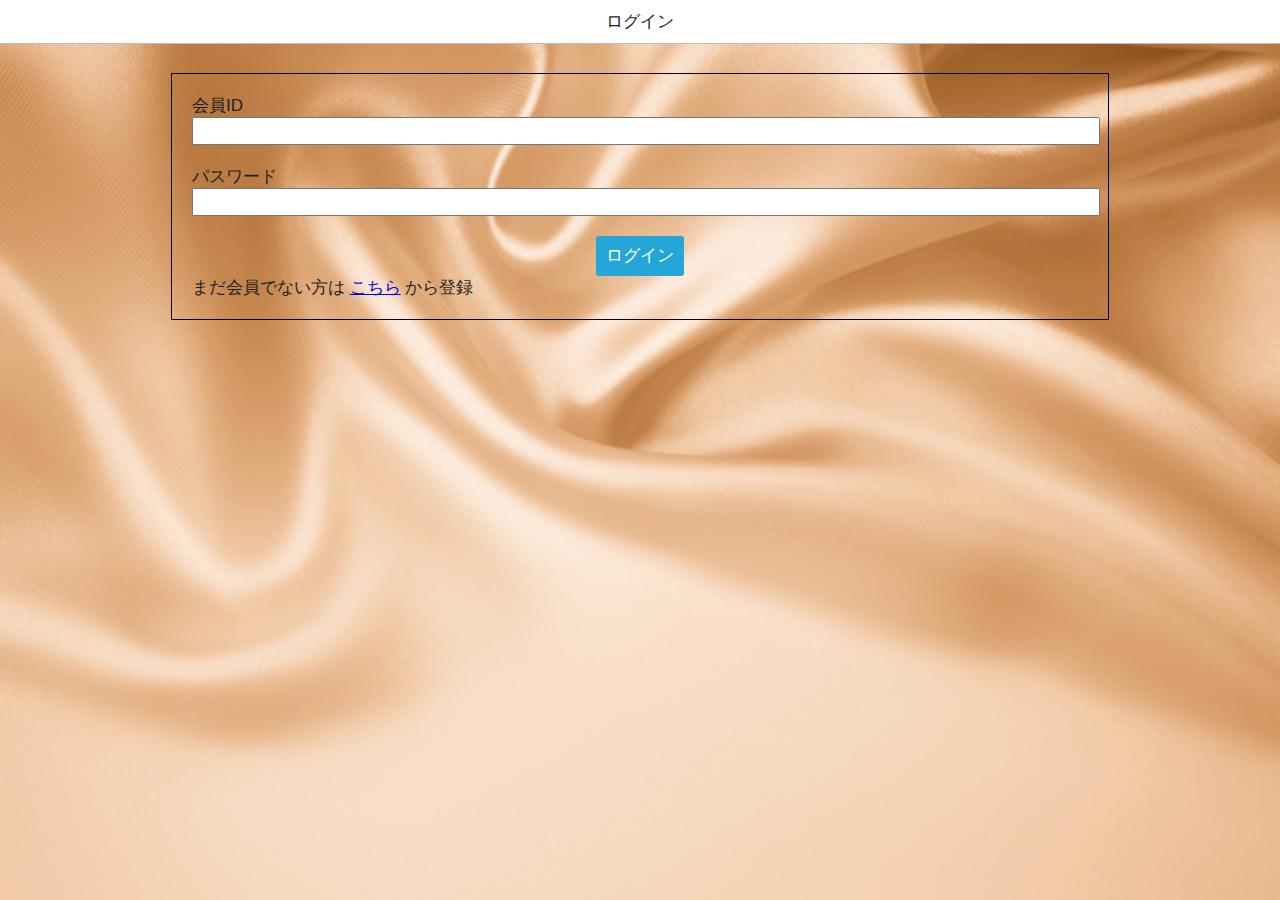
<file: www/index.html>
<!DOCTYPE HTML>
<html>
<head>
  <meta charset="utf-8">
  <meta name="viewport" content="width=device-width, initial-scale=1, maximum-scale=1, user-scalable=no">
  <meta http-equiv="Content-Security-Policy" content="default-src * data:;img-src * content: data:; style-src * 'unsafe-inline'; script-src * 'unsafe-inline' 'unsafe-eval'">
  <script src="components/loader.js"></script>
  <!--<script src="lib/onsenui/js/onsenui.min.js"></script>-->
  <script src="lib/onsenui/js/onsenui.js"></script>
  <script src="js/jquery-3.1.1.min.js"></script>
  
  <link rel="stylesheet" href="components/loader.css">
  <link rel="stylesheet" href="lib/onsenui/css/onsenui.css">
  <link rel="stylesheet" href="lib/onsenui/css/onsen-css-components.css">

  <script src="js/const.js"></script>
  
  <script src="js/index.js"></script>
  <link rel="stylesheet" href="css/index.css">
  
  <script src="js/post.js"></script>
  <link rel="stylesheet" href="css/post.css">
  
  <script src="js/post_add.js"></script>
  <link rel="stylesheet" href="css/post_add.css">
  
  <script src="js/post_edit.js"></script>
  
  <script src="js/login.js"></script>
  <link rel="stylesheet" href="css/login.css">
  
  <script src="js/profile.js"></script>
  <link rel="stylesheet" href="css/profile.css">
  
  <script src="js/push.js"></script>
  <link rel="stylesheet" href="css/push.css">
  
  <script src="js/push_setting.js"></script>
  <link rel="stylesheet" href="css/push_setting.css">
  
  

  
</head>
<body>
    <ons-splitter>
        <ons-splitter-side id="menu" side="right" width="220px" collapse swipeable>
            <ons-page>
                <ons-list>
                    <ons-list-item onclick="loadPost()" tappable>
                        投稿閲覧
                    </ons-list-item>
                    <ons-list-item onclick="loadPush()" tappable>
                        プッシュ通知
                    </ons-list-item>
                    <ons-list-item onclick="loadProfile()" tappable>
                        プロフィール
                    </ons-list-item>
                    <ons-list-item onclick="gotoReservation(1)" tappable>
                        WEB予約
                    </ons-list-item>
                    <ons-list-item onclick="logout()" tappable>
                        ログアウト
                    </ons-list-item>            
                </ons-list>
            </ons-page>
        </ons-splitter-side>
        <ons-splitter-content id="content" page="blank.html"></ons-splitter-content>
    </ons-splitter>
    <ons-modal id="modal">
        <ons-progress-circular indeterminate></ons-progress-circular>
    </ons-modal>
        
    <!-- 画像表示モーダル -->
    <ons-modal id="fullImg" onclick="this.hide()">
        <div class="img_wrap"></div>
    </ons-modal>
</body>
</html>
</file>
<file: www/components/loader.css>
/**
 * This is an auto-generated code by Monaca JS/CSS Components.
 * Please do not edit by hand.
 */

/*** <GENERATED> ***/
</file>
<file: www/lib/onsenui/css/onsenui.css>
/*! onsenui - v2.2.4 - 2017-04-10 */
/*
Copyright 2013-2015 ASIAL CORPORATION

Licensed under the Apache License, Version 2.0 (the "License");
you may not use this file except in compliance with the License.
You may obtain a copy of the License at

   http://www.apache.org/licenses/LICENSE-2.0

Unless required by applicable law or agreed to in writing, software
distributed under the License is distributed on an "AS IS" BASIS,
WITHOUT WARRANTIES OR CONDITIONS OF ANY KIND, either express or implied.
See the License for the specific language governing permissions and
limitations under the License.

 */

@import url("ionicons/css/ionicons.min.css");
@import url("material-design-iconic-font/css/material-design-iconic-font.min.css");
@import url("font_awesome/css/font-awesome.min.css");

/* custom elements */
ons-page, ons-navigator,
ons-split-view, ons-sliding-menu, ons-tabbar,
ons-gesture-detector {
  display: block;
}

ons-navigator,
ons-tabbar,
ons-dialog,
ons-alert-dialog {
  position: absolute;
  top: 0;
  left: 0;
  bottom: 0;
  right: 0;
  overflow: hidden;
}

ons-tab {
  -webkit-transform: translate3d(0, 0, 0);
          transform: translate3d(0, 0, 0);
}

ons-page, ons-navigator, ons-tabbar, ons-sliding-menu, ons-split-view, ons-dialog, ons-alert-dialog {
  z-index: 2;
}

ons-fab, ons-speed-dial {
  z-index: 10001;
}

* {
  -webkit-touch-callout: none;
  -webkit-user-select: none;
  -webkit-tap-highlight-color: rgba(0, 0, 0, 0) !important;
}

input, textarea {
  -webkit-user-select: auto;
  -moz-user-select: text;
}

ons-toolbar:not([inline]), ons-bottom-toolbar {
  position: absolute;
  left: 0;
  right: 0;
  z-index: 10000;
}
ons-toolbar:not([inline]) {
  top: 0;
}
ons-bottom-toolbar {
  bottom: 0;
}

.page, .page__content {
  background-color: transparent !important;
  background: transparent !important;
}

.page__content {
  overflow: auto;
  -webkit-overflow-scrolling: touch;
  z-index: 0;
  -ms-touch-action: pan-y;
}

.toolbar + .page__background + .page__content {
  margin-top: -1px;
  top: 44px;
}

.toolbar--material + .page__background + .page__content {
  top: 56px;
}

.page[status-bar-fill] > .page__content {
  top: 20px;
}

.page[status-bar-fill] > .toolbar {
  padding-top: 20px;
  box-sizing: content-box;
}

.page[status-bar-fill] > .toolbar + .page__background + .page__content {
  top: 64px;
}

.page[status-bar-fill] > .toolbar--material + .page__background + .page__content {
  top: 76px;
}

ons-tabbar[status-bar-fill] > .tabbar--top__content {
  top: 71px;
}

ons-tabbar[status-bar-fill] > .tabbar--top {
  padding-top: 22px;
}

ons-tabbar[position="top"] .page[status-bar-fill] > .page__content {
  top: 0px;
}

.toolbar + .page__background + .page__content ons-tabbar[status-bar-fill] > .tabbar--top {
  top: 0px;
}

.toolbar + .page__background + .page__content ons-tabbar[status-bar-fill] > .tabbar--top__content {
  top: 49px;
}

.page-with-bottom-toolbar > .page__content {
  bottom: 44px;
}

ons-dialog[disabled] > .dialog,
ons-alert-dialog[disabled],
ons-popover[disabled] {
  pointer-events: none;
  opacity: 0.75;
}

ons-list-item[disabled] {
   pointer-events: none;
}

ons-pull-hook {
  position: relative;
  display: block;
  margin: auto;
  text-align: center;
  z-index: 20002;
}

ons-splitter {
  overflow: hidden;
}

ons-splitter, ons-splitter-mask, ons-splitter-content, ons-splitter-side {
  display: block;
  position: absolute;
  left: 0;
  right: 0;
  top: 0;
  bottom: 0;
  box-sizing: border-box;
  z-index: 0;
}

ons-splitter-mask {
  z-index: 2;
  background-color: rgba(0, 0, 0, 0.1);
  display: none;
  opacity: 0;
}

ons-splitter-content {
  z-index: 1;
}

ons-splitter-side {
  right: auto;
  z-index: 1;
}

ons-splitter-side[side="right"] {
  right: 0;
  left: auto;
}

ons-splitter-side[mode="collapse"] {
  z-index: 3;
  left: auto;
  right: 100%;
}

ons-splitter-side[side="right"][mode="collapse"] {
  right: auto;
  left: 100%;
}

ons-splitter-side[mode="split"] {
  -webkit-transform: none !important;
          transform: none !important;
  transition: none !important;
}

ons-toolbar-button > ons-icon[icon*="ion-"] {
  font-size: 26px;
}

ons-range, ons-select {
  display: inline-block;
}

ons-range > input {
  min-width: 50px;
  width: 100%;
}

ons-select > select {
  width: 100%;
}

/*
Copyright 2013-2015 ASIAL CORPORATION

Licensed under the Apache License, Version 2.0 (the "License");
you may not use this file except in compliance with the License.
You may obtain a copy of the License at

   http://www.apache.org/licenses/LICENSE-2.0

Unless required by applicable law or agreed to in writing, software
distributed under the License is distributed on an "AS IS" BASIS,
WITHOUT WARRANTIES OR CONDITIONS OF ANY KIND, either express or implied.
See the License for the specific language governing permissions and
limitations under the License.

 */

ons-carousel {
  display: block;
  position: relative;
  width: 100%;
  overflow: hidden;
}

ons-carousel-item {
  display: block;
  height: 100%;
  visibility: hidden;
}

ons-carousel[fullscreen] {
  position: absolute;
  top: 0px;
  right: 0px;
  left: 0px;
  bottom: 0px;
  box-sizing: border-box;
}

ons-carousel[disabled] {
  pointer-events: none;
  opacity: 0.75;
}

ons-row {
  display: -webkit-box;
  display: -webkit-flex;
  display: -moz-box;
  display: -moz-flex;
  display: -ms-flexbox;
  display: flex;
  -webkit-flex-wrap: wrap;
          flex-wrap: wrap;
  width: 100%;
  box-sizing: border-box;
}

ons-row[vertical-align="top"], ons-row[align="top"] {
  -webkit-box-align: start;
  box-align: start;
  -ms-flex-align: start;
  -webkit-align-items: flex-start;
  -moz-align-items: flex-start;
  align-items: flex-start;
}

ons-row[vertical-align="bottom"], ons-row[align="bottom"] {
  -webkit-box-align: end;
  box-align: end;
  -ms-flex-align: end;
  -webkit-align-items: flex-end;
  -moz-align-items: flex-end;
  align-items: flex-end;
}

ons-row[vertical-align="center"], ons-row[align="center"] {
  -webkit-box-align: center;
  box-align: center;
  -ms-flex-align: center;
  -webkit-align-items: center;
  -moz-align-items: center;
  align-items: center;
  text-align: inherit;
}

ons-row + ons-row {
  padding-top: 0;
}

ons-col {
  -webkit-box-flex: 1;
  -webkit-flex: 1;
  -moz-box-flex: 1;
  -moz-flex: 1;
  -ms-flex: 1;
  flex: 1;
  display: block;
  width: 100%;
  box-sizing: border-box;
}

ons-col[vertical-align="top"], ons-col[align="top"] {
  -webkit-align-self: flex-start;
  -moz-align-self: flex-start;
  -ms-flex-item-align: start;
  align-self: flex-start;
}

ons-col[vertical-align="bottom"], ons-col[align="bottom"] {
  -webkit-align-self: flex-end;
  -moz-align-self: flex-end;
  -ms-flex-item-align: end;
  align-self: flex-end; }

ons-col[vertical-align="center"], ons-col[align="center"] {
  -webkit-align-self: center;
  -moz-align-self: center;
  -ms-flex-item-align: center;
  text-align: inherit;
}


/*
Copyright 2013-2015 ASIAL CORPORATION

Licensed under the Apache License, Version 2.0 (the "License");
you may not use this file except in compliance with the License.
You may obtain a copy of the License at

   http://www.apache.org/licenses/LICENSE-2.0

Unless required by applicable law or agreed to in writing, software
distributed under the License is distributed on an "AS IS" BASIS,
WITHOUT WARRANTIES OR CONDITIONS OF ANY KIND, either express or implied.
See the License for the specific language governing permissions and
limitations under the License.

 */

.ons-icon {
  display: inline-block;
  line-height: inherit;
  font-style: normal;
  font-weight: normal;
  -webkit-font-smoothing: antialiased;
  -moz-osx-font-smoothing: grayscale;
}

:not(ons-toolbar-button) > .ons-icon--ion {
  line-height: 0.75em;
  vertical-align: -25%;
}

ons-icon[spin] {
  -webkit-animation: ons-icon-spin 2s infinite linear;
  -moz-animation: ons-icon-spin 2s infinite linear;
  animation: ons-icon-spin 2s infinite linear;
}

@-moz-keyframes ons-icon-spin {
  0% {
    -moz-transform: rotate(0deg);
  }
  100% {
    -moz-transform: rotate(359deg);
  }
}

@-webkit-keyframes ons-icon-spin {
  0% {
    -webkit-transform: rotate(0deg);
  }
  100% {
    -webkit-transform: rotate(359deg);
  }
}

@keyframes ons-icon-spin {
  0% {
    -webkit-transform: rotate(0deg);
    transform: rotate(0deg);
  }
  100% {
    -webkit-transform: rotate(359deg);
    transform: rotate(359deg);
  }
}

.ons-icon[rotate="90"] {
  -webkit-transform: rotate(90deg);
  -moz-transform: rotate(90deg);
  transform: rotate(90deg);
}

.ons-icon[rotate="180"] {
  -webkit-transform: rotate(180deg);
  -moz-transform: rotate(180deg);
  transform: rotate(180deg);
}

.ons-icon[rotate="270"] {
  -webkit-transform: rotate(270deg);
  -moz-transform: rotate(270deg);
  transform: rotate(270deg);
}

ons-icon[fixed-width] {
  width: 1.28571429em;
  text-align: center;
}

.ons-icon--lg {
  font-size: 1.33333333em;
  line-height: 0.75em;
  vertical-align: -15%;
}

.ons-icon--2x {
  font-size: 2em;
}

.ons-icon--3x {
  font-size: 3em;
}

.ons-icon--4x {
  font-size: 4em;
}

.ons-icon--5x {
  font-size: 5em;
}

ons-input {
  display: inline-block;
  position: relative;
}

ons-input .text-input__container {
  width: 100%;
  display: inline-block;
}

ons-input .text-input__label:not(.text-input--material__label) {
  display: none;
}

ons-input:not([float]) .text-input--material__label--active {
  display: none;
}

ons-input[disabled] {
  opacity: 0.5;
  pointer-events: none;
}

ons-input input.text-input--material::-webkit-input-placeholder {
  color: transparent;
}

ons-input input.text-input--material::-moz-placeholder {
  color: transparent;
}

ons-input input.text-input--material:-ms-input-placeholder {
  color: transparent;
}

/*
Copyright 2013-2015 ASIAL CORPORATION

Licensed under the Apache License, Version 2.0 (the "License");
you may not use this file except in compliance with the License.
You may obtain a copy of the License at

   http://www.apache.org/licenses/LICENSE-2.0

Unless required by applicable law or agreed to in writing, software
distributed under the License is distributed on an "AS IS" BASIS,
WITHOUT WARRANTIES OR CONDITIONS OF ANY KIND, either express or implied.
See the License for the specific language governing permissions and
limitations under the License.

 */

ons-progress-bar {
  display: block;
}

ons-progress-circular {
  display: inline-block;
  width: 42px;
  height: 42px;
}

ons-progress-circular > svg.progress-circular {
  width: 100%;
  height: 100%;
}

/*
Copyright 2013-2015 ASIAL CORPORATION

Licensed under the Apache License, Version 2.0 (the "License");
you may not use this file except in compliance with the License.
You may obtain a copy of the License at

   http://www.apache.org/licenses/LICENSE-2.0

Unless required by applicable law or agreed to in writing, software
distributed under the License is distributed on an "AS IS" BASIS,
WITHOUT WARRANTIES OR CONDITIONS OF ANY KIND, either express or implied.
See the License for the specific language governing permissions and
limitations under the License.

 */
.ripple {
  display: block;
  position: absolute;
  overflow: hidden;
  top: 0;
  left: 0;
  right: 0;
  bottom: 0;
  pointer-events: none;
}

ons-list-item .ripple__wave, ons-list-item .ripple__background,
.button--material--flat .ripple__wave, .button--material--flat .ripple__background{
  background: rgba(189, 189, 189, 0.3);
}

.ripple__background {
  background: rgba(255, 255, 255, 0.2);
  position: absolute;
  top: 0;
  left: 0;
  right: 0;
  bottom: 0;
  opacity: 0;
  pointer-events: none;
}

.ripple__wave {
  background: rgba(255, 255, 255, 0.2);
  width: 0;
  height: 0;
  border-radius: 50%;
  position: absolute;
  top: 0;
  left: 0;
  z-index: 0;
  pointer-events: none;
}

/*
Copyright 2013-2015 ASIAL CORPORATION

Licensed under the Apache License, Version 2.0 (the "License");
you may not use this file except in compliance with the License.
You may obtain a copy of the License at

   http://www.apache.org/licenses/LICENSE-2.0

Unless required by applicable law or agreed to in writing, software
distributed under the License is distributed on an "AS IS" BASIS,
WITHOUT WARRANTIES OR CONDITIONS OF ANY KIND, either express or implied.
See the License for the specific language governing permissions and
limitations under the License.

*/

ons-sliding-menu {
  position: absolute;
  left: 0px;
  right: 0px;
  top: 0px;
  bottom: 0px;
  z-index: 0;
  overflow-x: hidden;
}

.onsen-sliding-menu__menu,
.onsen-sliding-menu__main {
  position: absolute;
  top: 0px;
  left: 0px;
  bottom: 0px;
  right: 0px;
  z-index: 0;
  margin: 0;
  padding: 0;
}

.onsen-sliding-menu__menu {
  opacity: 0;
}


/*
Copyright 2013-2015 ASIAL CORPORATION

Licensed under the Apache License, Version 2.0 (the "License");
you may not use this file except in compliance with the License.
You may obtain a copy of the License at

   http://www.apache.org/licenses/LICENSE-2.0

Unless required by applicable law or agreed to in writing, software
distributed under the License is distributed on an "AS IS" BASIS,
WITHOUT WARRANTIES OR CONDITIONS OF ANY KIND, either express or implied.
See the License for the specific language governing permissions and
limitations under the License.

*/

ons-split-view {
  position: absolute;
  left: 0px;
  right: 0px;
  top: 0px;
  bottom: 0px;
  z-index: 0;
  overflow: hidden;
}

.onsen-split-view__secondary {
  opacity: 0;
  width: 100%;
}

.onsen-split-view__secondary,
.onsen-split-view__main {
  position: absolute;
  top: 0px;
  left: 0px;
  bottom: 0px;
  right: 0px;
  z-index: 0;
  overflow-x: hidden; 
}
</file>
<file: www/css/index.css>
/**/
.page__background{
background-image:url(../img/background.jpg);
background-color:none;
background-repeat:repeat;
background-position:0 0;
background-attachment:fixed;
background-size: cover;
}
html {
  height: 100%;
  overflow: hidden;
}
body {
  position: absolute;
  top: 0;
  left: 0;
  right: 0;
  bottom: 0;
  overflow: auto;
}
</file>
<file: www/css/post.css>
/* This is a CSS file */
#post .text-input__container{
    height:100%;
}
#post .text-input{
    width:90%;
    height: 100%;
    line-height: 100%;
}
#post .post_wrap{
    border-bottom:1px solid silver;
}
#post .header{
    width: 100%;
    height:65px;
    position: absolute;
    z-index:10000;
}
#post .toolbar + .page__background + .page__content{
    top: 121px;
}
#post .toolbar--material + .page__background + .page__content{
    top: 121px;
}
#post .toolbar + .page__background + .page__content + .header{
    top: 56px;
}
#post .toolbar--material + .page__background + .page__content + .header {
    top: 56px;
}
#post .page__content .header{
    display: none;
}
#post .tab_wrap{
    display: flex;
    width:100%;
}
#post .tab{
    flex:1;
    box-sizing: border-box;
    text-align: center;
    height:34px;
    line-height: 34px;
    background: grey;
    color:silver;
    border:solid 1px silver;
}
#post .tab.selected{
    background: white;
    color:black;
}
#post ons-list-item div{
    width: 100%;
}
#post ons-carousel{
    height:150px;
}
#post .photo-wrap{
    margin:0;
    height:150px;
}
#post .post-text-wrap{
    width:100%;
    background-color:white;
    word-wrap: break-word;
}
#post .post-text-wrap .author{
    font-size:12px;
    width:100%;
    word-wrap: break-word;
    margin:0;    
}
#post .post-text-wrap .category{
    font-size:12px;
    width:100%;
    word-wrap: break-word;
    margin:0;     
}
#post .post-text-wrap .tdf{
    font-size:12px;
    width:100%;
    word-wrap: break-word;
    margin:0;     
}
#post .post-text-wrap .comment{
    width:100%;
    word-wrap: break-word;
    padding:1em 0;
    margin:0;
}
#post .post-footer{
    background-color:white;
    width:100%;
}
#post .post-footer .like{
    position:relative;
    left:0;
    padding-left:5px;
}
#post .post-footer .operation{
    position:absolute;
    right:0;
}
#post .post-footer .button{
    text-align:center;
    padding:0;
    margin:0;
}
#post .post-footer .button .text{
    padding-right:5px;
}
#post #post_isempty{
    width:100%;
    height:50px;
    text-align: center;
    line-height: 50px;
    background:white;
    color:grey;
}
#post #post_next,#post #post_next_loading{
    width:100%;
    height:50px;
    text-align: center;
    line-height: 50px;
    background:white;
    color:grey;
    border-top:solid 1px silver; 
}
#post ons-list-item{
  padding: 0 !important;
}
#post ons-list-item .center{
  padding: 14px 0 14px 0 !important;
}
#post .reload{
    width: 100%;
    text-align: center;
    position:absolute;
    top:40%;
}
</file>
<file: www/css/post_add.css>
#post_add_edit .image_button{
    width:100%;
    margin-bottom: 10px;
}
#post_add_edit .image_view{
    width:100%;
    display:flex;
    flex-wrap:wrap;
    justify-content:flex-start;
    min-height: 150px;
}
#post_add_edit .message{
    margin-left:10px;
    font-size: 10px;
}
#post_add_edit .error{
    margin-left:10px;
    font-size:10px;
    color: red;
}
#post_add_edit .trim{
    overflow: hidden;
    width: 150px;
    height: 150px;
    position: relative;
    background-color: black;
    margin:1px;
}
#post_add_edit .trim img{
    position: absolute;
    top: 50%;
    left: 50%;
    -webkit-transform: translate(-50%, -50%);
    -ms-transform: translate(-50%, -50%);
    transform: translate(-50%, -50%);
    z-index: 1;
}
#post_add_edit .trim .fab--top__right{
    top: 0px !important;
    right: 0px !important;
    transform: scale(0.6) !important;
}
</file>
<file: www/css/login.css>
/* This is a CSS file */

body,p,form,input{margin: 0}
#form{
    width: 70%;
    margin: 30px auto;
    padding: 20px;
    border: 1px solid #000;
}
 
form p{
    font-size: 14px;
}

.login-user-id {
    margin-bottom: 20px;
}
 
.login-password {
    margin-bottom: 20px;
}
 
input[type="text"],
input[type="password"] {
    width: 100%;
    padding: 4px;
    font-size: 14px;
    margin: 0 auto;
}

.login-submit {
    text-align: center;
}
</file>
<file: www/css/profile.css>
/* リストヘッダのpadding設定 */
#profile ons-list-header {
    padding: 0 !important;
}

#profile ons-list-header .center{
    padding: 0 !important;
}

/* リストアイテムのpadding設定 */
#profile ons-list-item {
    padding: 0 !important;
}

#profile ons-list-item .center{
    padding: 0 !important;
}


#txt_nickname {
    
    /*
    background-color: red;
    */
}

#txt_self_introduction {
    padding: 14px 8px 4px 4px;
    
    /*
    background-color: blue;
    */
    
}
</file>
<file: www/css/push.css>
/* This is a CSS file */

#push .push-list {
    border-top: none;
    background-image: none;
}

#push .push-list-item {
    padding-top: 0;
    padding-bottom: 0;
    border-bottom:1px solid silver;
}


#push .push-row {
    min-height: 100px;
    
    /*
    background-color: #ccc;
    */
}

#push .push-left {
    text-align: center;
    padding: 0;
    position: relative;
    
    /*
    background-color: black;
    */
    
    /*padding: 10px 10px 10px 0;*/
}

#push .push-center {
    background-color: black;
    opacity: 0.5;
}

#push .push-right {
    padding: 0;
    margin: 0;
  /*padding: 8px 40px 8px 10px;*/
}

#push .shop-info {
    
    position: absolute;
    top: 30%;
    
    width: 100%;
    height: auto;
    
    /*
    background-color: #999;
    */
}

#push .shop-nmj {
    font-size: 10px;
    padding: 0;
    margin: 0;
    margin-bottom: 4px;
    
    font-weight: 500;
    text-align: center;
    
    opacity: 0.8;
  
    /* デバッグ*/
    /*
    background-color: blue;
    */
    
}

#push .shop-link {
    font-size: 12px;
    text-align: center;
    opacity: 0.4;
    
    /* デバッグ*/
    /*
    background-color: yellow;
    */
}

#push .push-btn-delete {
    text-align: right;
    margin: 0;
}

#push .btn-delete {
    text-align: center;
    padding: 0;
    margin: 0;
    
    /*
    background-color: red;
    */
}

#push .push-title {
    text-align: left;
    font-size: 12px;
    margin-bottom: 8px;
}

#push .push-body {
    text-align: left;
    opacity: 0.8;
    font-size: 12px;
    line-height: 1.4;
}

#push .push-img {
    width: 100%;
}

#push ons-list-item {
    padding: 0 !important;
}

/* list内のpadding設定 */
#push ons-list-item .center {
    padding: 0 !important;
}

/*
#push ons-list-item .center {
    padding: 14px 0 14px 0 !important;
}
*/







/* ここから */
/*

#push .text-input__container{
    height:100%;
}

#push .push_wrap{
    line-height: 1;
    margin-top: 0px;
    padding: 0;
}

#push .plan-list {
    border-top: none;
}

#push .plan-left {
    text-align: right;
    padding: 0;
}

#push .plan-right {
    padding: 0;
}

#push ons-list-item{
    margin: 0;
    padding: 0;
    align-items:stretch;

}

#push ons-list-item ons-row{
    width: 100%;
    

}



.fixbtn {
    position: fixed;
    bottom: 10px;
    right: 10px;
    display: block;
    padding: 10px;
}

*/
</file>
<file: www/css/push_setting.css>
/* リストヘッダのpadding設定 */
#push_setting ons-list-header {
    padding: 0 !important;
}

#push_setting ons-list-header .center{
    padding: 0 !important;
}

/* list内のpadding設定 */

#push_setting ons-list-item {
    padding: 0 !important;
}

#push_setting ons-list-item .center {
    padding: 0 !important;
}
</file>
